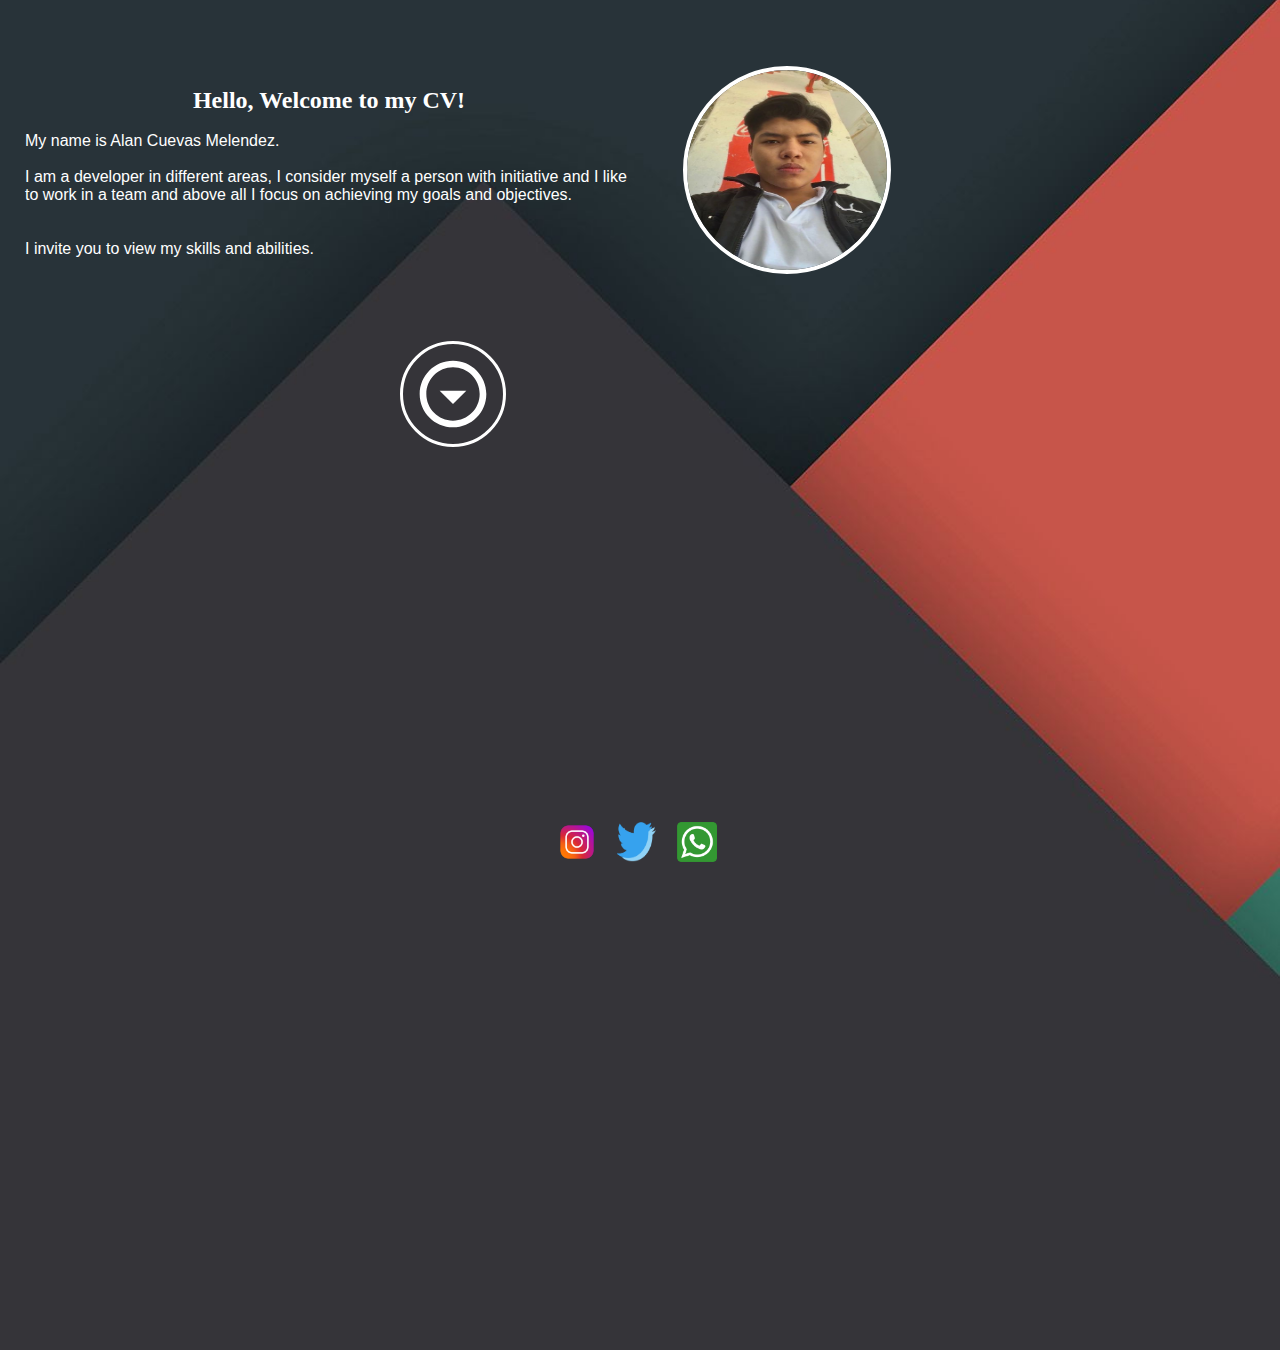
<file: index.html>
<!DOCTYPE html>
<html lang="es">

<head>
    <meta charset="UTF-8">
    <meta http-equiv="X-UA-Compatible" content="IE=edge">
    <meta name="viewport" content="width=device-width, initial-scale=1.0">
    <link href="https://cdn.jsdelivr.net/npm/bootstrap@5.0.1/dist/css/bootstrap.min.css" rel="stylesheet" integrity="sha384-+0n0xVW2eSR5OomGNYDnhzAbDsOXxcvSN1TPprVMTNDbiYZCxYbOOl7+AMvyTG2x" crossorigin="anonymous">
    <link rel="stylesheet" href="./css/styles.css">
    <title>Alan Melendez</title>
</head>

<body>
    <div class="container1 container">
        <div class="container2 container">
            <div class="info">
                <div class="Name">
                    <h2>Hello, Welcome to my CV!</h2>
                </div>
                <div class="Parrafo">
                    <p>
                        <br>My name is Alan Cuevas Melendez.<br>

                        <br>I am a developer in different areas, I consider myself a person with initiative and I like to work in a team and above all I focus on achieving my goals and objectives.<br><br>
                        <br>I invite you to view my skills and abilities.
                    </p>

                </div>
                <div class="buttons">

                </div>
            </div>
            <div class="img-profile">
                <img src="./img/Perfil.png" class="imgPr img-responsive" alt="Profile-Image">
            </div>

        </div>

        <div class="desp">
            <div class="desp-hover">
                <i class="dezplazamiento"><img class="icon-des"src="./img/flechablanca.svg" alt="DesplazamientoImg"></i>
            </div>
        </div>
        <div class="social-net">
            <ul>
                <li>
                    <a><img class="reds" id="insta" src="./img/instagram.png" alt="Instagram"></a>
                </li>
                <li>
                    <a><img class="reds" id="twit" src="./img/twitter.png" alt="Twitter"></a>
                </li>
                <li>
                    <a><img class="reds" id="wats" src="./img/watsapp.png" alt="Watsapp"></a>
                </li>
            </ul>

        </div>

    </div>
    <div class="Habilities-container container">
        <!--Aqui van las habilidades y todo la informacion del CV-->
    </div>
</body>

</html>
</file>
<file: css/styles.css>
*{
    margin: 0;
    padding: 0;
}
body{
    width: auto;
    height: 1300px;
    background-image: url('../img/fondo.jpeg'); /*Ruta de la imagen*/
    background-repeat: no-repeat; /*Para no repetir la imagen*/
    background-position: center center; /*La centramos horizontal y verticalmente*/
    background-attachment: fixed; /*La imagen se queda fija cuando damos scrool*/
    background-size: cover; /*Propiedad para que ocupe toda la pantalla*/
}


/*Contenedor padre*/
.container1{
    margin-top: 50px;
    border: 3px solid rgba(255, 255, 255, 0) ;
    width: 900px;
    height: 400px;
    display: flex;
    flex-direction: row;
    flex-wrap: wrap;
    

}
/*Contenedor hijo*/
.container2{
    
    display: flex;
    position: relative;
    border: 2px solid rgba(255, 255, 255, 0);
    margin: auto;
    justify-content: center;
    align-items: center;
    width: auto;
    padding: 10px;   

    background-color: rgba(172, 255, 47, 0);

    
    
}




/*Bloque de informacion*/
.info{
    display: flex; /*Para poder mover los elementos*/
    color:rgb(255, 255, 255);
    flex-direction: column; /*Los elementos quedan en columna*/
    justify-content: space-evenly; /*Dejan un espacio entre cada elemento*/
    padding: 10px;
    margin: auto;
    background-color: rgba(240, 248, 255, 0);
    
}
.Name{
    font-weight: bold;
    margin-top: 20px;
    margin: auto;
    text-align: left;
    
}
.Parrafo{
    font-family: Verdana, Geneva, Tahoma, sans-serif;
    
}


/*Bloque de imagen de perfil*/
.imgPr{
    /*Para dejar la foto con borde cicular, lo hicimos desde bootstrap directamente en la clase imagen con "rounded-circle*/

    width: 200px;
    height: 200px;
    border-radius: 240px;
    border: solid 4px white;
    margin-left: 40px;

}


/*------------Bloque desplazamiento---------------*/

.desp{
    position: relative;
    display: flex; /*Para alinearlo con justify y align*/
    width: 100%;
    height: 150px;
    color: white;
    justify-content: center;
    align-items: flex-end;
    padding-top: 10px; /*Separarlo de la bienvenida y foto perfil*/

   

}



/*Propiedades de la imagen*/
.icon-des{
    width: 80px;
    height: 80px;
    padding: 10px;
    cursor: pointer;
   
    border-radius: 60px;
    border: solid white 3px;
     
}

.icon-des:hover{
    background-color: rgb(0, 0, 0);
    border: solid black 1px;
}

/*---------ICONOS REDES SOCIALES------------*/
.social-net{
    position: fixed; /*Fixed para que pueda usarse sticky en los li*/
    display: flex; /*Para alinearlo con justify y align*/
    width: 100%;
    top:90%; /*Al 90 para que se ponga al pie de pagina*/
    left: 0%; /*Left 0 para que ocupe toda el ancho*/
    color: white;
    justify-content: center;
    align-items: flex-end;
    padding-top: 10px; /*Separarlo de la bienvenida y foto perfil*/
    border: solid 2px rgba(255, 255, 255, 0);
   
   
}
li{
    display: inline; /*para ponerlas en vertical*/
    list-style: none;
    float: left; /*Que se pongan de izq a derecha*/
    padding: 0px 5px;
    justify-content: center;
    
    
}
li a{
    position: sticky;
    top: 0px;
    display: inline-block;
}
/*Modificar tamaño de iconos*/
.reds{
    width: 40px;
    height: 40px;
    cursor: pointer;
    margin-right: 10px;
    
}
</file>
